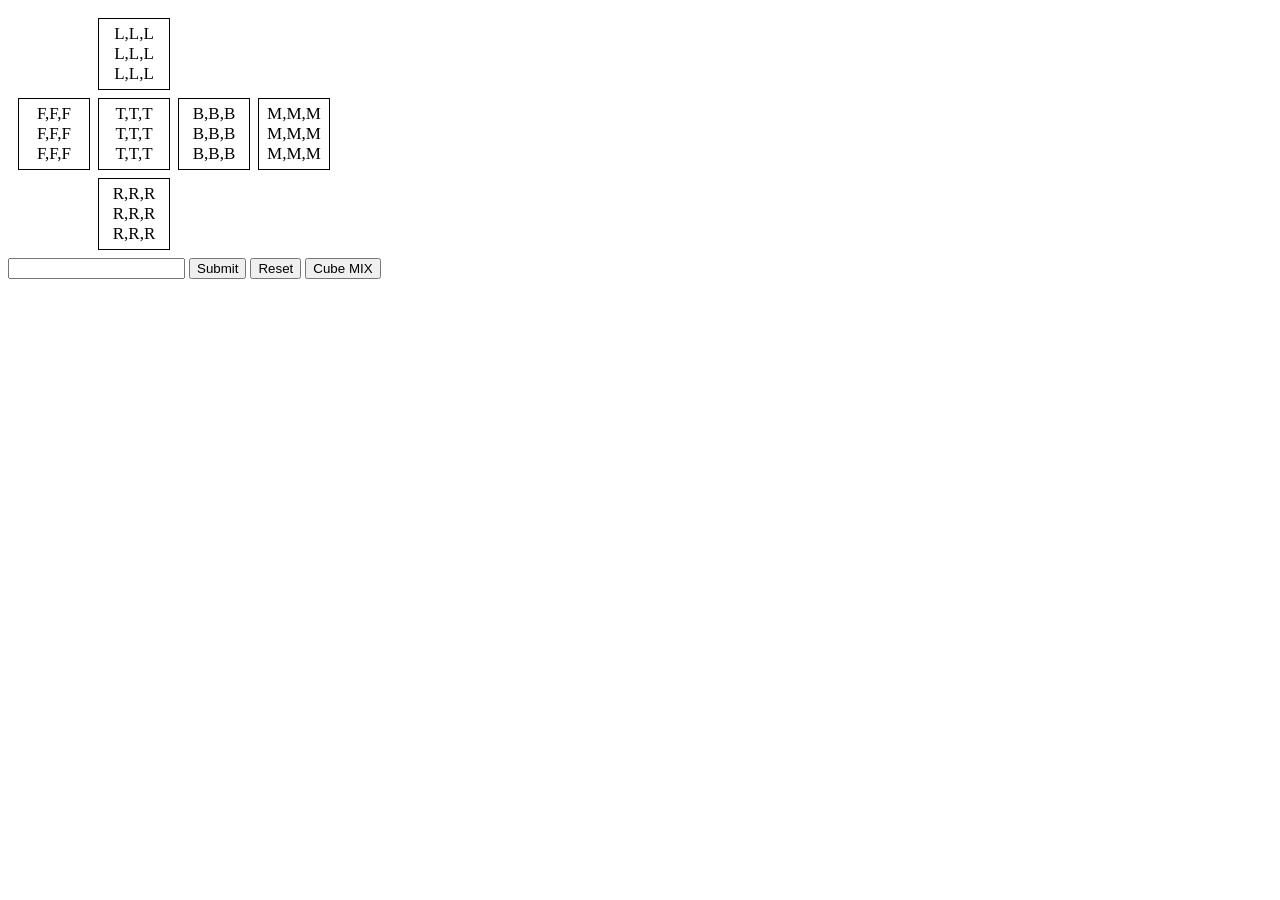
<file: index.html>
<!DOCTYPE html>
<html lang="en">
  <head>
    <meta charset="UTF-8" />
    <meta http-equiv="X-UA-Compatible" content="IE=edge" />
    <meta name="viewport" content="width=device-width, initial-scale=1.0" />
    <title>Step-3</title>
    <link rel="stylesheet" href="css.css" />
  </head>
  <body>
    <main class="cube">
      <div class="cube__top"></div>
      <div class="cube__front"></div>
      <div class="cube__left"></div>
      <div class="cube__right"></div>
      <div class="cube__back"></div>
      <div class="cube__bottom"></div>
    </main>
    <form class="form">
      <input class="form__input" />
      <button class="form__btn__submit">Submit</button>
      <button class="form__btn__reset">Reset</button>
      <button class="form__btn__mix">Cube MIX</button>
    </form>
    <div class="result">
      <span class="result__span"></span>
    </div>
    <script src="js.js"></script>
  </body>
</html>
</file>
<file: css.css>
.cube div {
  margin: 10px;
  width: 70px;
  height: 70px;
  display: flex;
  justify-content: center;
  align-items: center;
  border: solid black 1px;
  font-size: 17px;
}

.cube {
  display: flex;
  position: relative;
}

.cube__top {
  position: absolute;
  top: 80px;
  left: 80px;
}

.cube__front {
  position: absolute;
  top: 80px;
  left: 0;
}

.cube__left {
  position: absolute;
  left: 80px;
}

.cube__right {
  position: absolute;
  left: 80px;
  top: 160px;
}

.cube__back {
  position: absolute;
  top: 80px;
  left: 160px;
}

.cube__bottom {
  position: absolute;
  top: 80px;
  left: 240px;
}

.form {
  margin-top: 250px;
}

.T {
  color: red;
}
.F {
  color: skyblue;
}
.L {
  color: darkgreen;
}
.R {
  color: darkorange;
}
.B {
  color: purple;
}
.M {
  color: black;
}

.result {
  margin-top: 50px;
}
</file>
